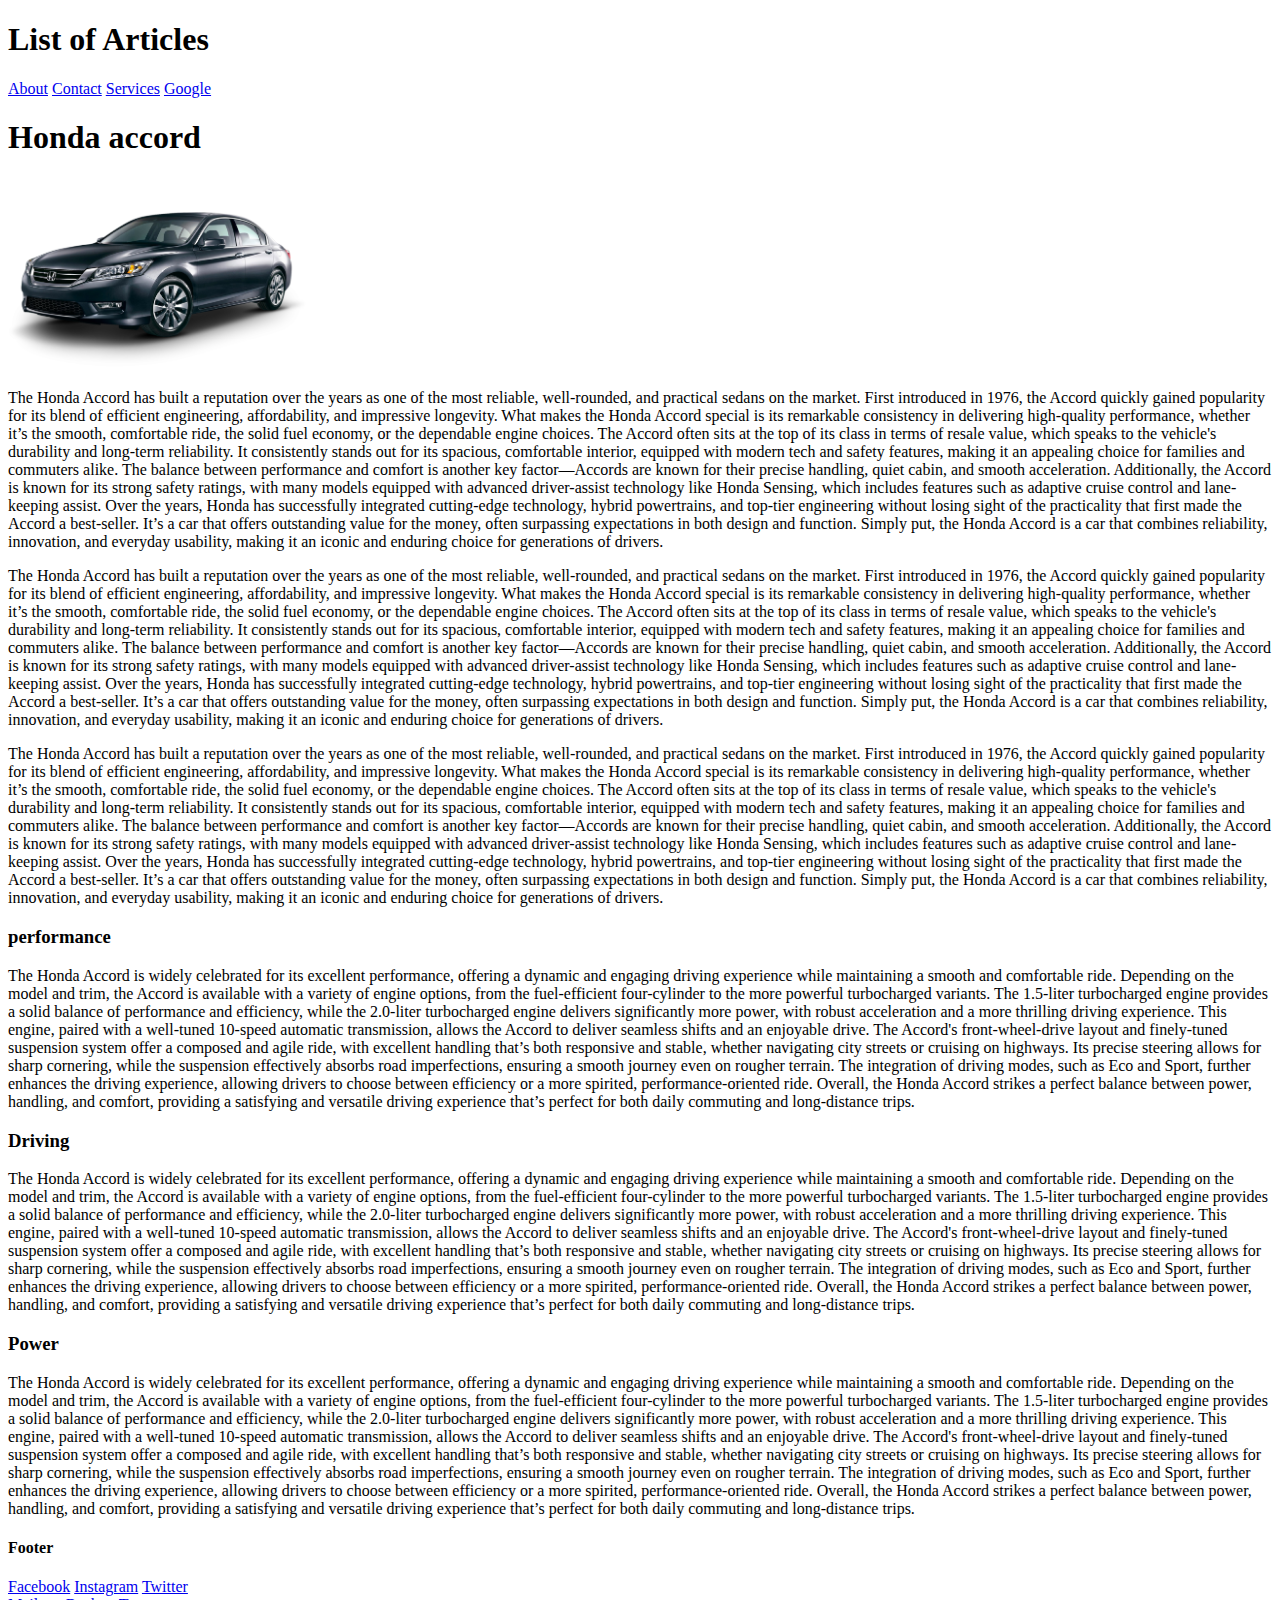
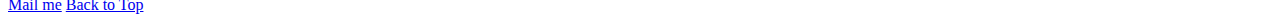
<file: block-BHaaak/index.html>
<!-- 
### Create a website having 3 separate pages.

#### TODO 💻:

1. Create a website having 3 separate pages.
2. Each page must be connected.
3. Each page must have the same structure. But the content can be different. The sample structure of a page has been shown below.
4. There must be different images on each page.
5. For the link use both relative path and absolute path depending upon the type of link.
6. In the footer, we have some social media links also, connect each media link to your profile page.
7. For mail me link in the footer, connect it to a mail. The mail must have a subject and body part also.
8. Back to top button must take to the top of the page once clicked.

---

![alt text](https://raw.githubusercontent.com/suraj122/AC-STYLE-images/master/html-css/ex-1.png)

---

- use appropriate semantic tags and keep the nesting and indentation clean.
- All the absolute must open in a new window. -->


<!DOCTYPE html>
<html lang="en">
<head>
    <meta charset="UTF-8">
    <meta name="viewport" content="width=device-width, initial-scale=1.0">
    <title>Basic HTML Structure</title>
    <link rel="stylesheet" href="style.css"/>
</head>
<body id =top>
     <header>
        <h1>List of Articles</h1>
        <nav>
            <a href="about.html">About</a>
            <a href="contact.html">Contact</a>
            <a href="service.html">Services</a>
            <a href="https://www.google.com/" target="_Blank"> Google</a>
        </nav>
     </header>

    <main> 
    <section>
        <article>
        <h1>Honda accord</h1>        
        <img src="ard.png" alt="Accord" width="300">

    </section>
    <p>The Honda Accord has built a reputation over the years as one of the most reliable, well-rounded, and practical sedans on the market. First introduced in 1976, the Accord quickly gained popularity for its blend of efficient engineering, affordability, and impressive longevity. What makes the Honda Accord special is its remarkable consistency in delivering high-quality performance, whether it’s the smooth, comfortable ride, the solid fuel economy, or the dependable engine choices. The Accord often sits at the top of its class in terms of resale value, which speaks to the vehicle's durability and long-term reliability. It consistently stands out for its spacious, comfortable interior, equipped with modern tech and safety features, making it an appealing choice for families and commuters alike. The balance between performance and comfort is another key factor—Accords are known for their precise handling, quiet cabin, and smooth acceleration. Additionally, the Accord is known for its strong safety ratings, with many models equipped with advanced driver-assist technology like Honda Sensing, which includes features such as adaptive cruise control and lane-keeping assist. Over the years, Honda has successfully integrated cutting-edge technology, hybrid powertrains, and top-tier engineering without losing sight of the practicality that first made the Accord a best-seller. It’s a car that offers outstanding value for the money, often surpassing expectations in both design and function. Simply put, the Honda Accord is a car that combines reliability, innovation, and everyday usability, making it an iconic and enduring choice for generations of drivers.</p>
    <p>The Honda Accord has built a reputation over the years as one of the most reliable, well-rounded, and practical sedans on the market. First introduced in 1976, the Accord quickly gained popularity for its blend of efficient engineering, affordability, and impressive longevity. What makes the Honda Accord special is its remarkable consistency in delivering high-quality performance, whether it’s the smooth, comfortable ride, the solid fuel economy, or the dependable engine choices. The Accord often sits at the top of its class in terms of resale value, which speaks to the vehicle's durability and long-term reliability. It consistently stands out for its spacious, comfortable interior, equipped with modern tech and safety features, making it an appealing choice for families and commuters alike. The balance between performance and comfort is another key factor—Accords are known for their precise handling, quiet cabin, and smooth acceleration. Additionally, the Accord is known for its strong safety ratings, with many models equipped with advanced driver-assist technology like Honda Sensing, which includes features such as adaptive cruise control and lane-keeping assist. Over the years, Honda has successfully integrated cutting-edge technology, hybrid powertrains, and top-tier engineering without losing sight of the practicality that first made the Accord a best-seller. It’s a car that offers outstanding value for the money, often surpassing expectations in both design and function. Simply put, the Honda Accord is a car that combines reliability, innovation, and everyday usability, making it an iconic and enduring choice for generations of drivers.</p>
    <p>The Honda Accord has built a reputation over the years as one of the most reliable, well-rounded, and practical sedans on the market. First introduced in 1976, the Accord quickly gained popularity for its blend of efficient engineering, affordability, and impressive longevity. What makes the Honda Accord special is its remarkable consistency in delivering high-quality performance, whether it’s the smooth, comfortable ride, the solid fuel economy, or the dependable engine choices. The Accord often sits at the top of its class in terms of resale value, which speaks to the vehicle's durability and long-term reliability. It consistently stands out for its spacious, comfortable interior, equipped with modern tech and safety features, making it an appealing choice for families and commuters alike. The balance between performance and comfort is another key factor—Accords are known for their precise handling, quiet cabin, and smooth acceleration. Additionally, the Accord is known for its strong safety ratings, with many models equipped with advanced driver-assist technology like Honda Sensing, which includes features such as adaptive cruise control and lane-keeping assist. Over the years, Honda has successfully integrated cutting-edge technology, hybrid powertrains, and top-tier engineering without losing sight of the practicality that first made the Accord a best-seller. It’s a car that offers outstanding value for the money, often surpassing expectations in both design and function. Simply put, the Honda Accord is a car that combines reliability, innovation, and everyday usability, making it an iconic and enduring choice for generations of drivers.</p>
    
</article>
<section>
    <article>
        <h3>performance</h3>
        <p>The Honda Accord is widely celebrated for its excellent performance, offering a dynamic and engaging driving experience while maintaining a smooth and comfortable ride. Depending on the model and trim, the Accord is available with a variety of engine options, from the fuel-efficient four-cylinder to the more powerful turbocharged variants. The 1.5-liter turbocharged engine provides a solid balance of performance and efficiency, while the 2.0-liter turbocharged engine delivers significantly more power, with robust acceleration and a more thrilling driving experience. This engine, paired with a well-tuned 10-speed automatic transmission, allows the Accord to deliver seamless shifts and an enjoyable drive. The Accord's front-wheel-drive layout and finely-tuned suspension system offer a composed and agile ride, with excellent handling that’s both responsive and stable, whether navigating city streets or cruising on highways. Its precise steering allows for sharp cornering, while the suspension effectively absorbs road imperfections, ensuring a smooth journey even on rougher terrain. The integration of driving modes, such as Eco and Sport, further enhances the driving experience, allowing drivers to choose between efficiency or a more spirited, performance-oriented ride. Overall, the Honda Accord strikes a perfect balance between power, handling, and comfort, providing a satisfying and versatile driving experience that’s perfect for both daily commuting and long-distance trips.</p>
        <h3>Driving </h3>
        <p>The Honda Accord is widely celebrated for its excellent performance, offering a dynamic and engaging driving experience while maintaining a smooth and comfortable ride. Depending on the model and trim, the Accord is available with a variety of engine options, from the fuel-efficient four-cylinder to the more powerful turbocharged variants. The 1.5-liter turbocharged engine provides a solid balance of performance and efficiency, while the 2.0-liter turbocharged engine delivers significantly more power, with robust acceleration and a more thrilling driving experience. This engine, paired with a well-tuned 10-speed automatic transmission, allows the Accord to deliver seamless shifts and an enjoyable drive. The Accord's front-wheel-drive layout and finely-tuned suspension system offer a composed and agile ride, with excellent handling that’s both responsive and stable, whether navigating city streets or cruising on highways. Its precise steering allows for sharp cornering, while the suspension effectively absorbs road imperfections, ensuring a smooth journey even on rougher terrain. The integration of driving modes, such as Eco and Sport, further enhances the driving experience, allowing drivers to choose between efficiency or a more spirited, performance-oriented ride. Overall, the Honda Accord strikes a perfect balance between power, handling, and comfort, providing a satisfying and versatile driving experience that’s perfect for both daily commuting and long-distance trips.</p>
        <h3>Power</h3>
        <p>The Honda Accord is widely celebrated for its excellent performance, offering a dynamic and engaging driving experience while maintaining a smooth and comfortable ride. Depending on the model and trim, the Accord is available with a variety of engine options, from the fuel-efficient four-cylinder to the more powerful turbocharged variants. The 1.5-liter turbocharged engine provides a solid balance of performance and efficiency, while the 2.0-liter turbocharged engine delivers significantly more power, with robust acceleration and a more thrilling driving experience. This engine, paired with a well-tuned 10-speed automatic transmission, allows the Accord to deliver seamless shifts and an enjoyable drive. The Accord's front-wheel-drive layout and finely-tuned suspension system offer a composed and agile ride, with excellent handling that’s both responsive and stable, whether navigating city streets or cruising on highways. Its precise steering allows for sharp cornering, while the suspension effectively absorbs road imperfections, ensuring a smooth journey even on rougher terrain. The integration of driving modes, such as Eco and Sport, further enhances the driving experience, allowing drivers to choose between efficiency or a more spirited, performance-oriented ride. Overall, the Honda Accord strikes a perfect balance between power, handling, and comfort, providing a satisfying and versatile driving experience that’s perfect for both daily commuting and long-distance trips.</p>
    </article>
</section>
</main>
<footer>
    <h4>Footer</h4>
    <nav>
    <a href="#">Facebook</a>
    <a href="#">Instagram</a> 
    <a href="#">Twitter</a>
    </nav>
    <a href="mailto:xyz@gmail.com"class="btn">Mail me</a>
    <a href="#top"class="btn">Back to Top</a>
</footer>
</body>

</html>
</file>
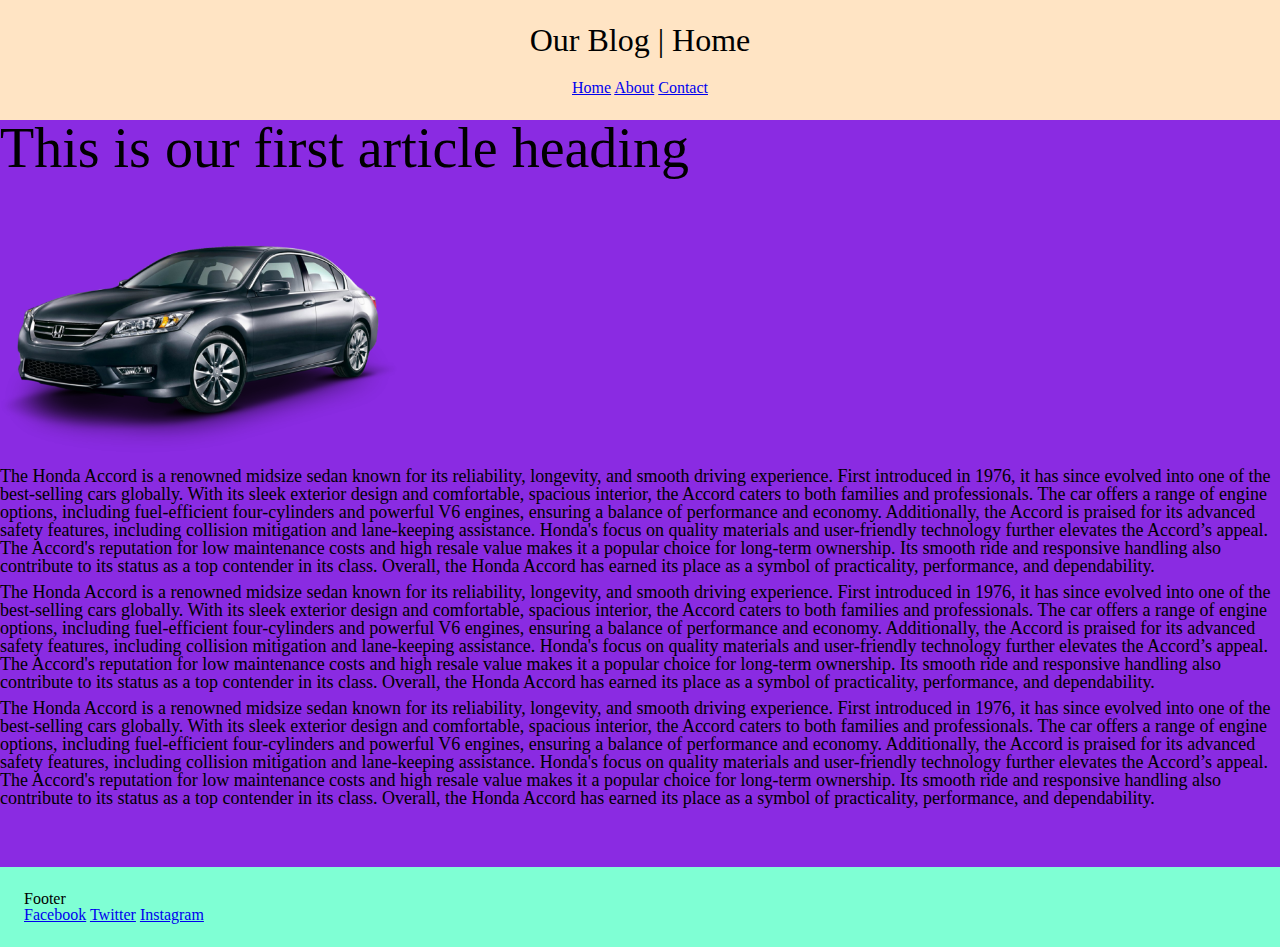
<file: block-BHaaam/index.html>
<!-- 
### Create a website having 3 separate pages.

#### TODO 💻:

1. Create a multi-page website, having at least three pages connected.

2. Each page must have one header and footer.

3. In between the header and footer, there must be the main content of the page.

4. The main content must have at least two articles.

5. Each article must have one image.

6. Use different background colors for different pages.

7. Using CSS resets is necessary.

- use appropriate semantic tags and keep the nesting and indentation clean. -->

<!DOCTYPE html>
<html lang="en">
    <head>
        <title>Assignment level 1</title>
        <link rel="Stylesheet" href="style.css" />
    </head>
    <body class="home">
        <header>
            <h1>Our Blog | Home </h1>
            <nav>
                <a href="index.html">Home</a>
                <a href="about.html">About</a>
                <a href="contact.html">Contact</a>
            </nav>
        </header>
        <main>
            <section>
                <article>
                    <h2>This is our first article heading</h2>
                    <img src="ard.png" alt="Books"/>
                <p>The Honda Accord is a renowned midsize sedan known for its reliability, longevity, and smooth driving experience. First introduced in 1976, it has since evolved into one of the best-selling cars globally. With its sleek exterior design and comfortable, spacious interior, the Accord caters to both families and professionals. The car offers a range of engine options, including fuel-efficient four-cylinders and powerful V6 engines, ensuring a balance of performance and economy. Additionally, the Accord is praised for its advanced safety features, including collision mitigation and lane-keeping assistance. Honda's focus on quality materials and user-friendly technology further elevates the Accord’s appeal. The Accord's reputation for low maintenance costs and high resale value makes it a popular choice for long-term ownership. Its smooth ride and responsive handling also contribute to its status as a top contender in its class. Overall, the Honda Accord has earned its place as a symbol of practicality, performance, and dependability.</p>
            <p>The Honda Accord is a renowned midsize sedan known for its reliability, longevity, and smooth driving experience. First introduced in 1976, it has since evolved into one of the best-selling cars globally. With its sleek exterior design and comfortable, spacious interior, the Accord caters to both families and professionals. The car offers a range of engine options, including fuel-efficient four-cylinders and powerful V6 engines, ensuring a balance of performance and economy. Additionally, the Accord is praised for its advanced safety features, including collision mitigation and lane-keeping assistance. Honda's focus on quality materials and user-friendly technology further elevates the Accord’s appeal. The Accord's reputation for low maintenance costs and high resale value makes it a popular choice for long-term ownership. Its smooth ride and responsive handling also contribute to its status as a top contender in its class. Overall, the Honda Accord has earned its place as a symbol of practicality, performance, and dependability.</p>
                <p>The Honda Accord is a renowned midsize sedan known for its reliability, longevity, and smooth driving experience. First introduced in 1976, it has since evolved into one of the best-selling cars globally. With its sleek exterior design and comfortable, spacious interior, the Accord caters to both families and professionals. The car offers a range of engine options, including fuel-efficient four-cylinders and powerful V6 engines, ensuring a balance of performance and economy. Additionally, the Accord is praised for its advanced safety features, including collision mitigation and lane-keeping assistance. Honda's focus on quality materials and user-friendly technology further elevates the Accord’s appeal. The Accord's reputation for low maintenance costs and high resale value makes it a popular choice for long-term ownership. Its smooth ride and responsive handling also contribute to its status as a top contender in its class. Overall, the Honda Accord has earned its place as a symbol of practicality, performance, and dependability.</p>    
            </article>
            </section>
        </main>
        <footer class="footer">
            <h3>Footer</h3>
            <a href="#">Facebook</a>
            <a href="#">Twitter</a>
            <a href="#">Instagram</a>
        </footer>
    </body>
</html>
</file>
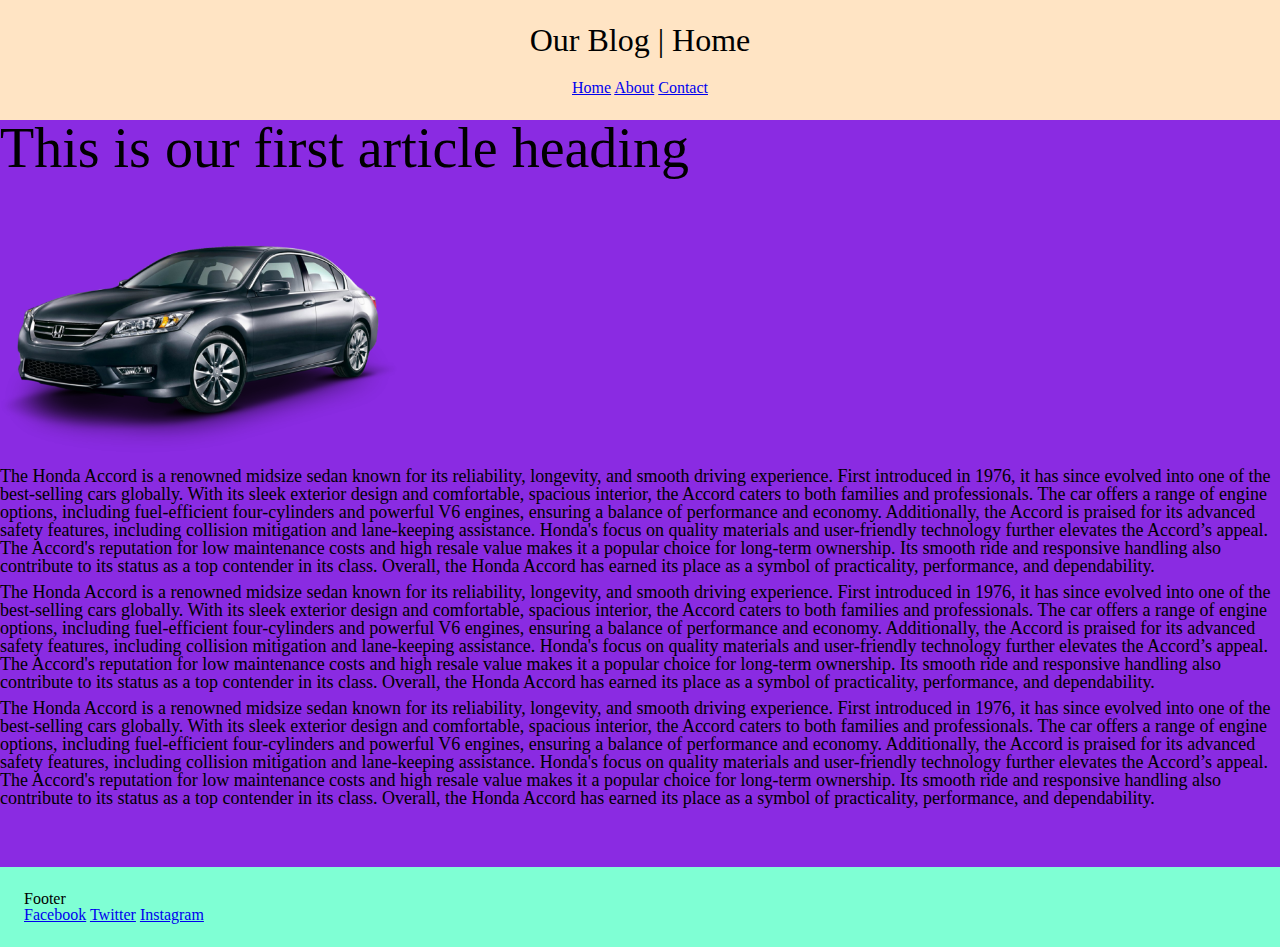
<file: block-BHaaam/about.html>
<!DOCTYPE html>
<html lang="en">
    <head>
        <title>Assignment level 1</title>
        <link rel="Stylesheet" href="style.css" />
    </head>
    <body class="home">
        <header>
            <h1>Our Blog | Home </h1>
            <nav>
                <a href="index.html">Home</a>
                <a href="about.html">About</a>
                <a href="contact.html">Contact</a>
            </nav>
        </header>
        <main>
            <section>
                <article>
                    <h2>This is our first article heading</h2>
                    <img src="ard.png" alt="Books"/>
                <p>The Honda Accord is a renowned midsize sedan known for its reliability, longevity, and smooth driving experience. First introduced in 1976, it has since evolved into one of the best-selling cars globally. With its sleek exterior design and comfortable, spacious interior, the Accord caters to both families and professionals. The car offers a range of engine options, including fuel-efficient four-cylinders and powerful V6 engines, ensuring a balance of performance and economy. Additionally, the Accord is praised for its advanced safety features, including collision mitigation and lane-keeping assistance. Honda's focus on quality materials and user-friendly technology further elevates the Accord’s appeal. The Accord's reputation for low maintenance costs and high resale value makes it a popular choice for long-term ownership. Its smooth ride and responsive handling also contribute to its status as a top contender in its class. Overall, the Honda Accord has earned its place as a symbol of practicality, performance, and dependability.</p>
            <p>The Honda Accord is a renowned midsize sedan known for its reliability, longevity, and smooth driving experience. First introduced in 1976, it has since evolved into one of the best-selling cars globally. With its sleek exterior design and comfortable, spacious interior, the Accord caters to both families and professionals. The car offers a range of engine options, including fuel-efficient four-cylinders and powerful V6 engines, ensuring a balance of performance and economy. Additionally, the Accord is praised for its advanced safety features, including collision mitigation and lane-keeping assistance. Honda's focus on quality materials and user-friendly technology further elevates the Accord’s appeal. The Accord's reputation for low maintenance costs and high resale value makes it a popular choice for long-term ownership. Its smooth ride and responsive handling also contribute to its status as a top contender in its class. Overall, the Honda Accord has earned its place as a symbol of practicality, performance, and dependability.</p>
                <p>The Honda Accord is a renowned midsize sedan known for its reliability, longevity, and smooth driving experience. First introduced in 1976, it has since evolved into one of the best-selling cars globally. With its sleek exterior design and comfortable, spacious interior, the Accord caters to both families and professionals. The car offers a range of engine options, including fuel-efficient four-cylinders and powerful V6 engines, ensuring a balance of performance and economy. Additionally, the Accord is praised for its advanced safety features, including collision mitigation and lane-keeping assistance. Honda's focus on quality materials and user-friendly technology further elevates the Accord’s appeal. The Accord's reputation for low maintenance costs and high resale value makes it a popular choice for long-term ownership. Its smooth ride and responsive handling also contribute to its status as a top contender in its class. Overall, the Honda Accord has earned its place as a symbol of practicality, performance, and dependability.</p>    
            </article>
            </section>
        </main>
        <footer class="footer">
            <h3>Footer</h3>
            <a href="#">Facebook</a>
            <a href="#">Twitter</a>
            <a href="#">Instagram</a>
        </footer>
    </body>
</html>
</file>
<file: block-BHaaak/style.css>
btn{
    background-color: red;
}
</file>
<file: block-BHaaam/style.css>
/* http://meyerweb.com/eric/tools/css/reset/ 
   v2.0 | 20110126
   License: none (public domain)
*/

html, body, div, span, applet, object, iframe,
h1, h2, h3, h4, h5, h6, p, blockquote, pre,
a, abbr, acronym, address, big, cite, code,
del, dfn, em, img, ins, kbd, q, s, samp,
small, strike, strong, sub, sup, tt, var,
b, u, i, center,
dl, dt, dd, ol, ul, li,
fieldset, form, label, legend,
table, caption, tbody, tfoot, thead, tr, th, td,
article, aside, canvas, details, embed, 
figure, figcaption, footer, header, hgroup, 
menu, nav, output, ruby, section, summary,
time, mark, audio, video {
	margin: 0;
	padding: 0;
	border: 0;
	font-size: 100%;
	font: inherit;
	vertical-align: baseline;
}
/* HTML5 display-role reset for older browsers */
article, aside, details, figcaption, figure, 
footer, header, hgroup, menu, nav, section {
	display: block;
}
body {
	line-height: 1;
}
ol, ul {
	list-style: none;
}
blockquote, q {
	quotes: none;
}
blockquote:before, blockquote:after,
q:before, q:after {
	content: '';
	content: none;
}
table {
	border-collapse: collapse;
	border-spacing: 0;
}


img {
    width: 400px;
}
h1 {
    font-size: 32px;
    margin-bottom: 24px;
}
h2 {
    font-size: 56px;
    margin-bottom: 24px;
}
.home {
    background-color: blueviolet;
}
header {
    text-align: center;
    background-color: bisque;
    padding: 24px;
}
p{
    margin-top: 8px;
    margin-bottom: 8px;
    font-size: 18px;
}
.footer {
    text-align: c;
    background-color: aquamarine;
    padding: 24px;
}
article {
    margin-bottom: 60px;
}
</file>
